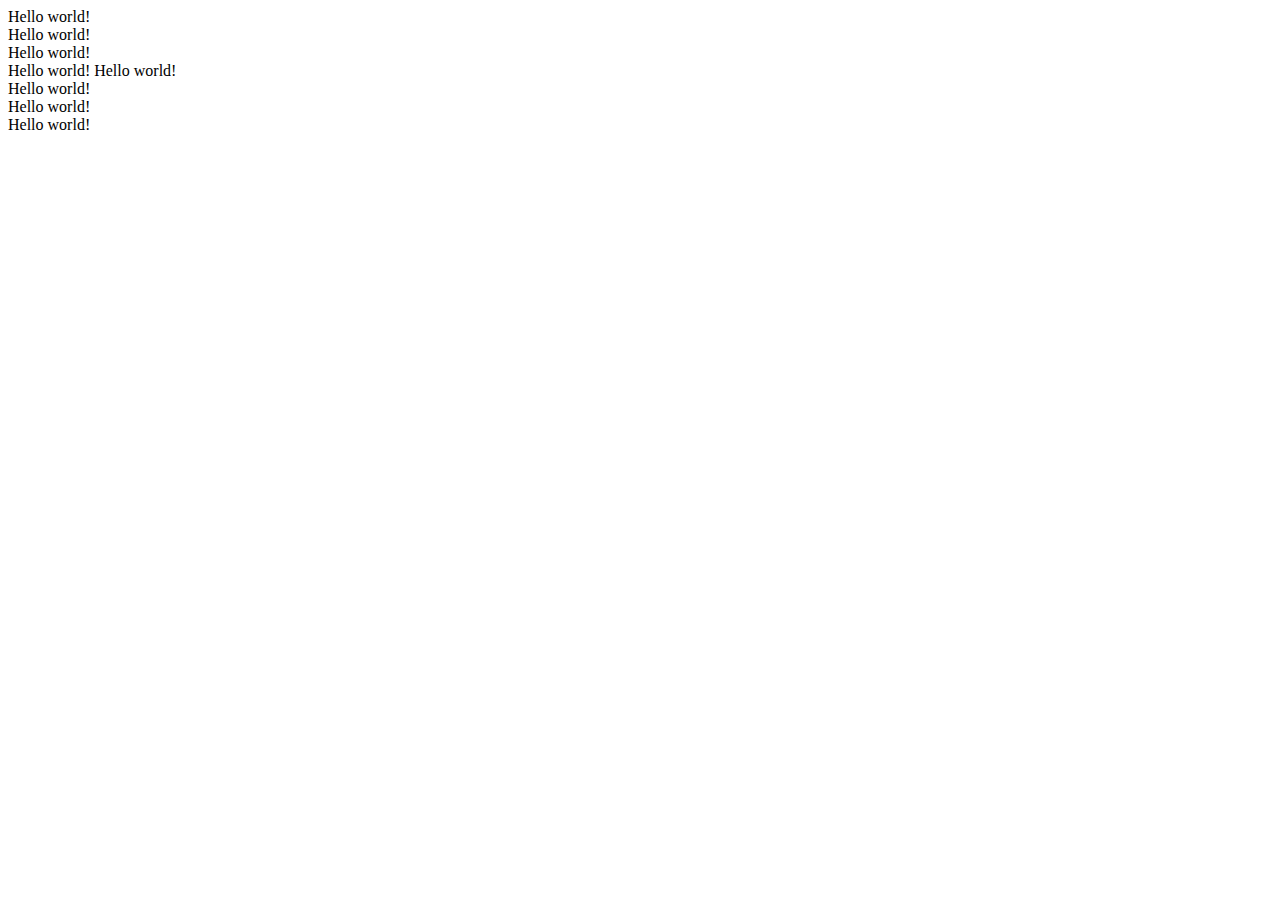
<file: starter/index.html>
<!DOCTYPE html>
<html lang="en">

<head>
  <meta charset="UTF-8">
  <meta http-equiv="X-UA-Compatible" content="IE=edge">
  <meta name="viewport" content="width=device-width, initial-scale=1.0">
  <title>Document</title>
</head>

<body>
  <span>Hello world!</span>
  <div>Hello world!</div>
  <div>Hello world!</div>
  <span>Hello world! </span>
  <span>Hello world! </span>
  <div>Hello world!</div>
  <div>Hello world!</div>
  <span>Hello world! </span>
</body>

</html>
</file>
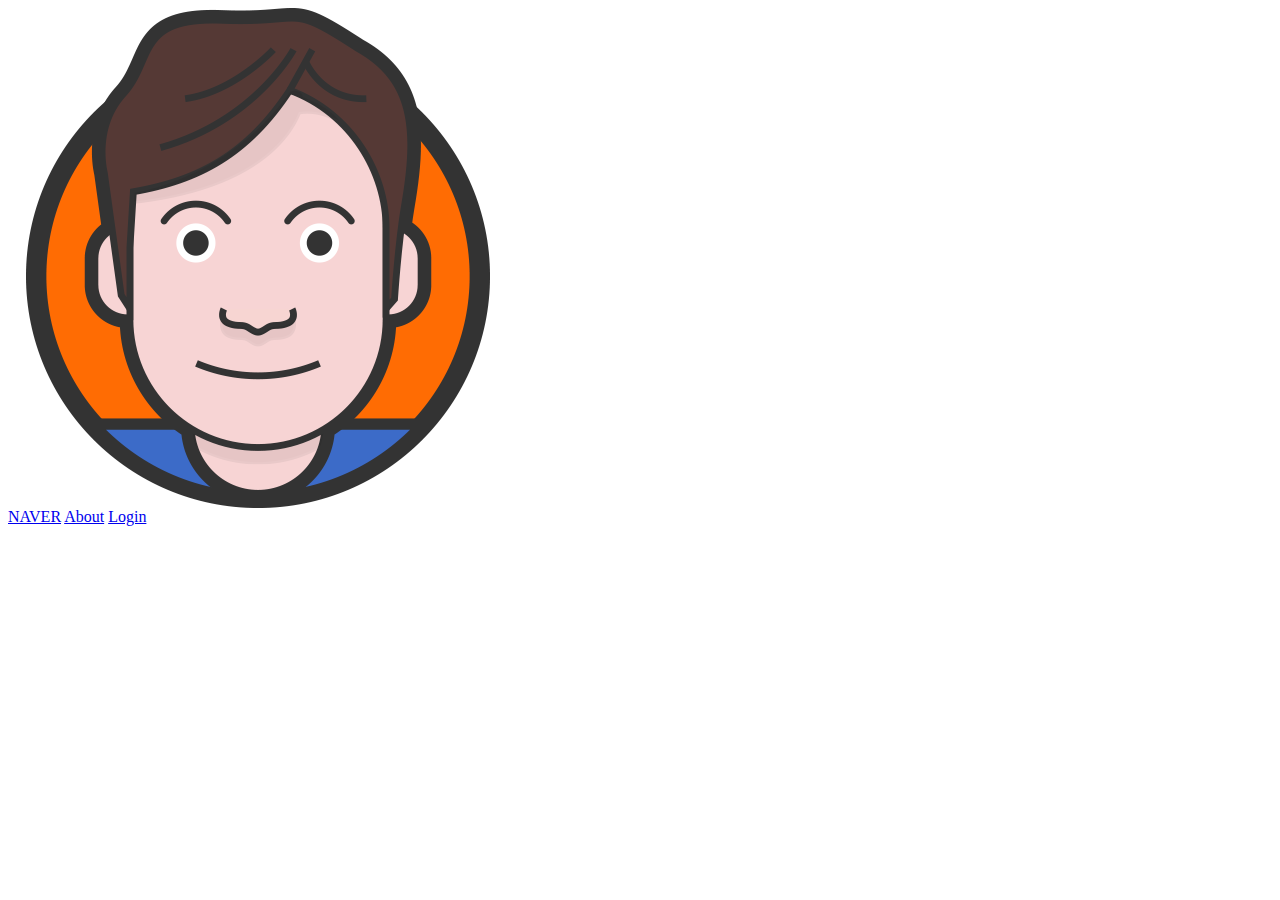
<file: test/index.html>
<!DOCTYPE html> <!-- 폴더에 넣지 마세요!!!!!!! 루트 경로에 있어야됨!!! -->
<html lang="ko"> <!-- 문서의 전체를 나타내는 범위--> <!-- en에서 ko로 바꿔주면 번역기탭 안 뜸-->
    <head> <!-- 문서의 정보를 나타내는 범위 (invisible)-->
        <!-- 메타는 정보-->
        <meta charset="UTF-8">
        <meta name="viewport" content="width=device-width, initial-scale=1.0">
        <title>Heropy</title> <!-- 크롬 탭 이름(제목)-->
        <link rel="stylesheet" href="./css/main.css"> <!-- css와 연결, rel은 html 파일과 무슨 관계인지 -->
        <link rel="icon" href = "./favicon.png"> <!-- 파비콘: 탭의 아이콘 -->
        <script src="./js/main.js"></script> <!-- 또는 style 태그처럼 안에 js 내용을 적어줄수도 있음 -->
        <!-- css에 들어가는 부분 -->
        <style> 
            div{
                text-decoration: underline;
            }
        </style>
    </head>

    <body> <!--문서의 구조를 나타내는 범위-->
     <div>
        
     </div>
     <!-- alt: 이미지가 출력되지 않았을 때의 대체 텍스트 -->
     <!-- <img src="https://heropy.blog/css/images/logo.png" alt="Heropy">-->
     <a href="https://naver.com">NAVER</a>
     <a href="about/">About</a> <!-- 폴더명만 적어두면 그 폴더 안에 있는 index.html 파일을 찾아서 보여줌 (index가 디폴트)-->
     <a href="login/">Login</a>
    </body>
</html>
</file>
<file: test/css/main.css>
div {
  width: 500px;
  height: 500px;
  background: url("../images/logo.png");
}
</file>
